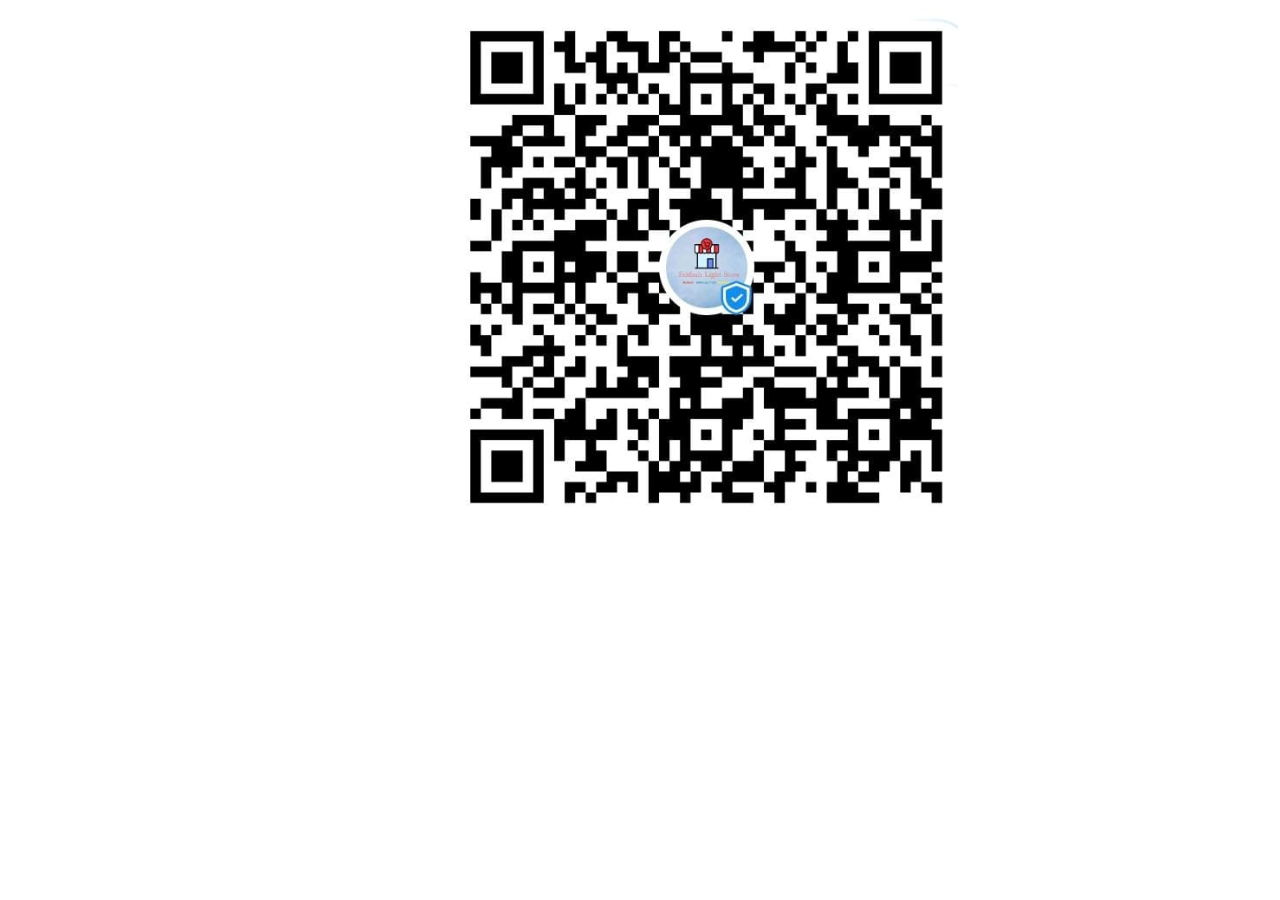
<file: qr.html>
<!DOCTYPE html>
<html lang="en">
  <head>
    <meta charset="UTF-8" />
    <meta http-equiv="X-UA-Compatible" content="IE=edge" />
    <meta name="viewport" content="width=device-width, initial-scale=1.0" />
    <title>Qr Code</title>
  </head>
  <body>
    <img src="img/qr.png" alt="" width="500px" style="margin-left: 450px" />
  </body>
</html>
</file>
